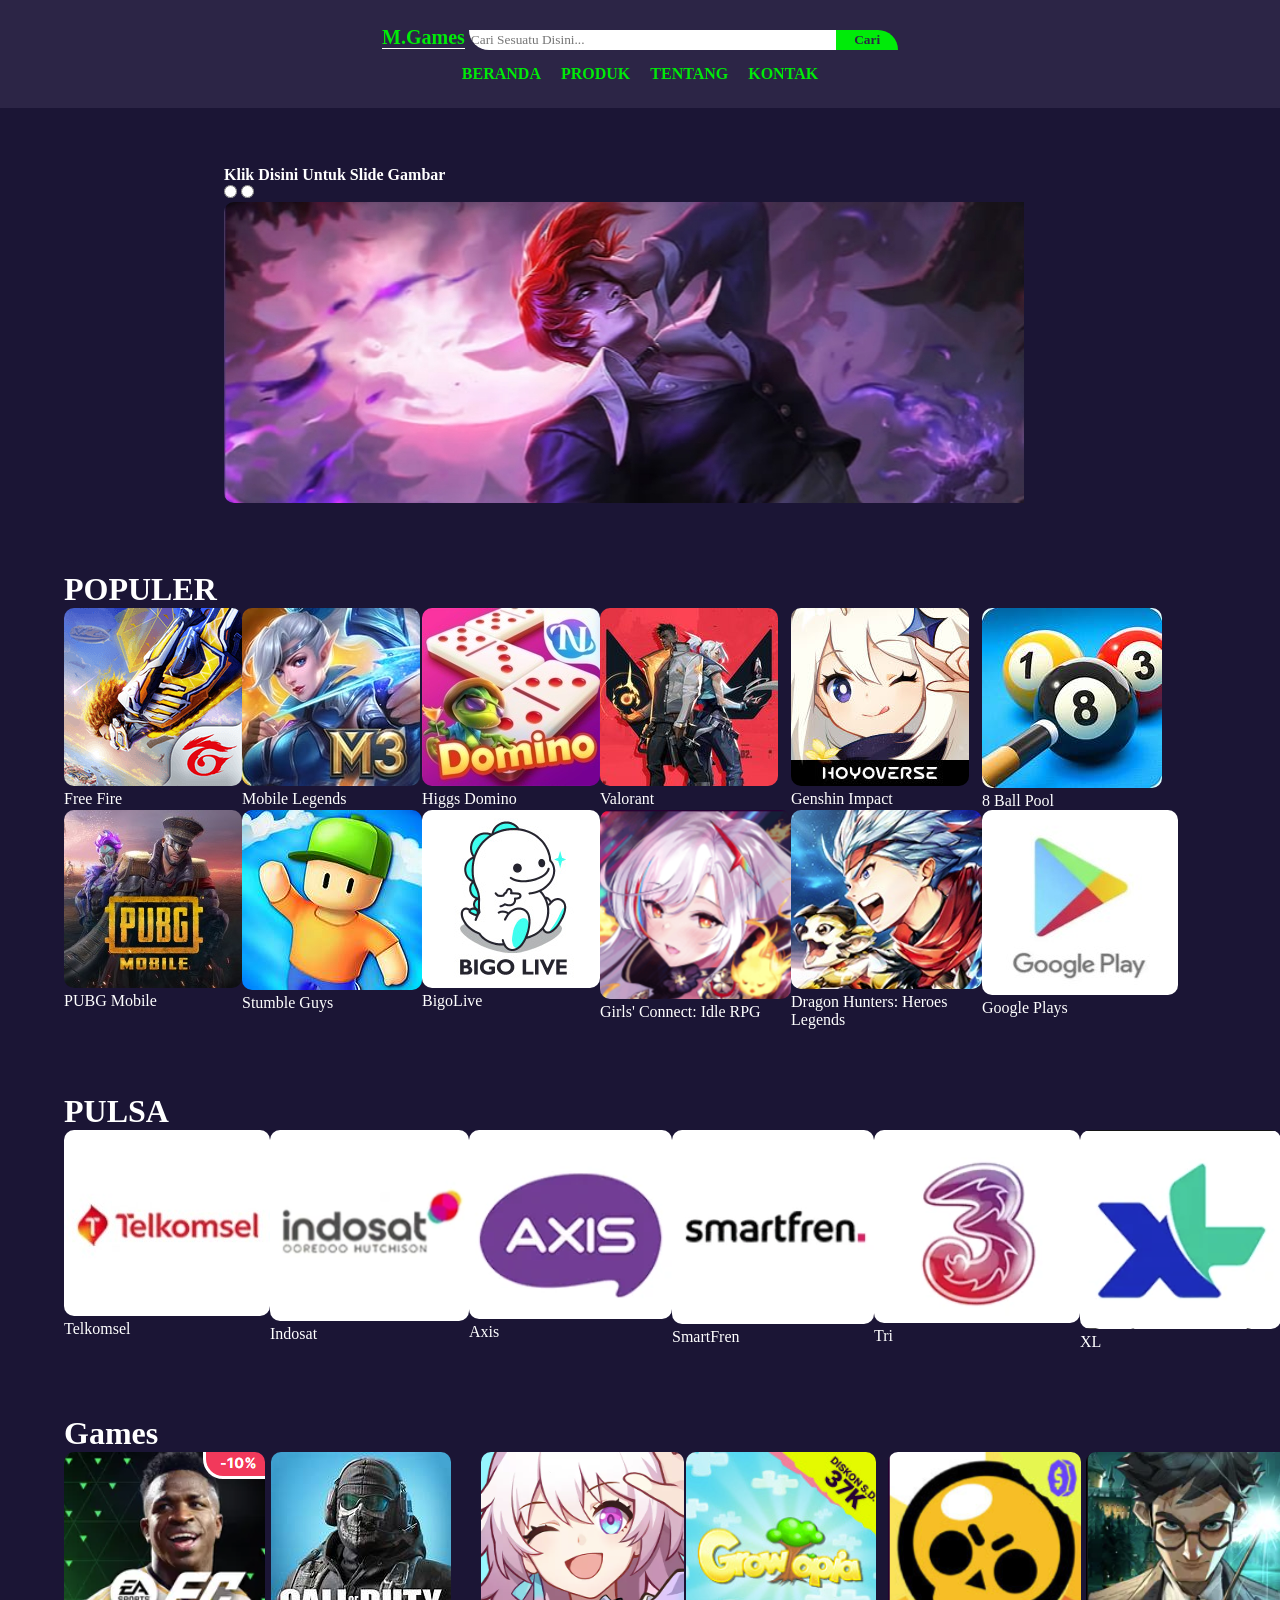
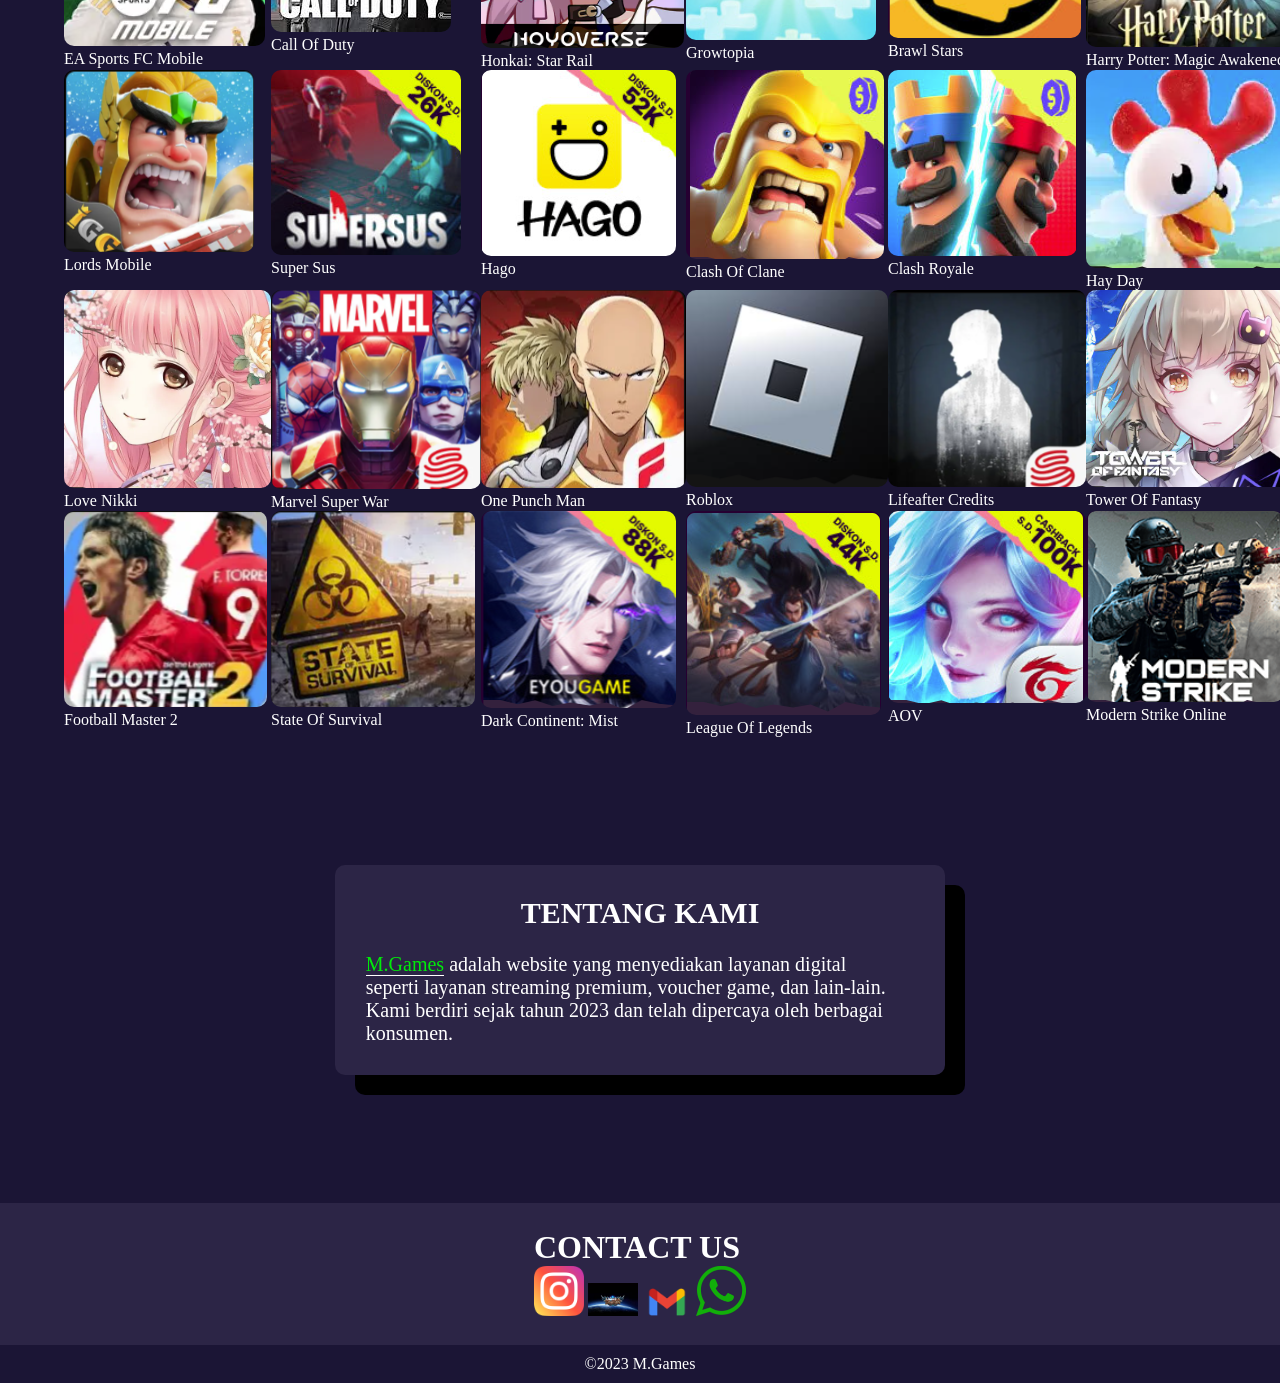
<file: index.html>
<!DOCTYPE html>
<html lang="en">
<head>
    <meta charset="UTF-8">
    <meta name="viewport" content="width=device-width, initial-scale=1.0">
    <title>M.Games</title>
    <link rel="icon" href="logo.png">
    <link rel="stylesheet" href="style.css">

</head> 
<body>
    <header>
        <a href="/" class="title">M.Games</a>
        <input type="search" name="" id="" class="input-search" placeholder="Cari Sesuatu Disini..."> 
        <button type="submit" class="input-submit">Cari</button>
        <nav>
            <ul>
                <li><a href="#home">BERANDA</a></li>
                <li><a href="#populer">PRODUK</a></li>
                <li><a href="#tentang">TENTANG</a></li>
                <li><a href="#">KONTAK</a></li>
            </ul>
        </nav>
    </header>

    <div id="home" class="slider">
        <h4>Klik Disini Untuk Slide Gambar</h4>
        <input type="radio" name="choose" id="" class="choose_1">
        <input type="radio" name="choose" id="" class="choose_2">
        <div class="slides">
            <a href="https://instagram.com/M.games11" target="_blank" rel="noopener noreferrer" class="slide s1">
                <img src="slide-1.jpg" alt="" >
            </a>
            <a href="https://wa.me/6287763771844" target="_blank" rel="noopener noreferrer" class="slide">
                <img src="slide-2.jpg" alt="" >
            </a> 
        </div>
    </div>
    
    <h1 class="title-p">POPULER</h1>
    <section id="populer" class="populer">
        <div class="ff">
            <div class="link">
                <a href="#harga-ff">
                        <img src="ff.png" alt="">
                        <div class="judul-produk">Free Fire</div>
                </a>
            </div>
            <div class="overlay" id="harga-ff">
                <div class="popup">
                    <h2>HARGA FREE FIRE</h2>
                    <a class="close" href="#populer">&times;</a>
                    <br>
                    <div class="content">
                        <h2>PESAN MELALUI WA</h2>
   

                        <a class="pesan" href="https://wa.me/6287763771844" 
                        target="_blank" 
                        rel="noopener noreferrer"><img src="whatsapp.png" alt="">Pesan Sekarang</a>
                    </div>
                </div>
            </div>
        </div>

        <div class="mlbb">
            <div class="link">
                <a href="#harga-mlbb">
                        <img src="mlbb.jpg" alt="">
                        <div class="judul-produk">Mobile Legends</div>
                </a>
            </div>
            <div class="overlay" id="harga-mlbb">
                <div class="popup">
                    <h2>HARGA MOBILE LEGENDS</h2>
                    <a class="close" href="#populer">&times;</a>
                    <br>
                    <div class="content">
                        <h2>PESAN MELALUI WA</h2>


                        <a class="pesan" href="https://wa.me/6287763771844" 
                        target="_blank" 
                        rel="noopener noreferrer"><img src="whatsapp.png" alt="">Pesan Sekarang</a>
                    </div>
                </div>
            </div>
        </div>

        <div class="hdi">
            <div class="link">
                <a href="#harga-hdi">
                        <img src="higgs_domino.jpg" alt="">
                        <div class="judul-produk">Higgs Domino</div>
                </a>
            </div>
            <div class="overlay" id="harga-hdi">
                <div class="popup">
                    <h2>HARGA HIGHS DOMINO</h2>
                    <a class="close" href="#populer">&times;</a>
                    <br>
                    <div class="content">




                        <h2>Maaf, Sedang Tidak Tersedia !!</h2>


                       


                        <a class="pesan" href="https://wa.me/6287763771844" 
                        target="_blank" 
                        rel="noopener noreferrer"><img src="whatsapp.png" alt="">Pesan Sekarang</a>
                    </div>
                </div>
            </div>
        </div>

        <div class="Valo">
            <div class="link">
                <a href="#harga-Valo">
                        <img src="valorant.jpg" alt="">
                        <div class="judul-produk">Valorant</div>
                </a>
            </div>
            <div class="overlay" id="harga-Valo">
                <div class="popup">
                    <h2>HARGA VALORANT</h2>
                    <a class="close" href="#populer">&times;</a>
                    <br>
                    <div class="content">
                        <h2>PESAN MELALUI WA</h2>


                        <a class="pesan" href="https://wa.me/6287763771844" 
                        target="_blank" 
                        rel="noopener noreferrer"><img src="whatsapp.png" alt="">Pesan Sekarang</a>
                    </div>
                </div>
            </div>
        </div>

        <div class="GI">
            <div class="link">
                <a href="#harga-GI">
                        <img src="GenshinImpact.jpg" alt="">
                        <div class="judul-produk">Genshin Impact</div>
                </a>
            </div>
            <div class="overlay" id="harga-GI">
                <div class="popup">
                    <h2>HARGA GENSHIN IMPACT</h2>
                    <a class="close" href="#populer">&times;</a>
                    <br>
                    <div class="content">
                        <h2>PESAN MELALUI WA</h2>



                        <a class="pesan" href="https://wa.me/6287763771844" 
                        target="_blank" 
                        rel="noopener noreferrer"><img src="whatsapp.png" alt="">Pesan Sekarang</a>
                    </div>
                </div>
            </div>
        </div>

            <div class="pool">
                <div class="link">
                    <a href="#harga-pool">
                            <img src="pool.jpg" alt="">
                            <div class="judul-produk">8 Ball Pool</div>
                    </a>
                </div>
                <div class="overlay" id="harga-pool">
                    <div class="popup">
                        <h2>HARGA 8 BALL POOL</h2>
                        <a class="close" href="#populer">&times;</a>
                        <br>
                        <div class="content">
                            <h2>PESAN MELALUI WA</h2>
                        

                            

                            <a class="pesan" href="https://wa.me/6287763771844" 
                            target="_blank" 
                            rel="noopener noreferrer"><img src="whatsapp.png" alt="">Pesan Sekarang</a>
                        </div>
                    </div>
                </div>
            </div>

            <div class="pubg">
                <div class="link">
                    <a href="#harga-pubg">
                            <img src="pubgm.jpg" alt="">
                            <div class="judul-produk">PUBG Mobile</div>
                    </a>
                </div>
                <div class="overlay" id="harga-pool">
                    <div class="popup">
                        <h2>HARGA PUBG MOBILE</h2>
                        <a class="close" href="#populer">&times;</a>
                        <br>
                        <div class="content">
                            <h2>PESAN MELALUI WA</h2>
                        

                            

                            <a class="pesan" href="https://wa.me/6287763771844" 
                            target="_blank" 
                            rel="noopener noreferrer"><img src="whatsapp.png" alt="">Pesan Sekarang</a>
                        </div>
                    </div>
                </div>
            </div>
            
            <div class="SG">
                <div class="link">
                    <a href="#harga-SG">
                            <img src="Stumble.jpg" alt="">
                            <div class="judul-produk">Stumble Guys</div>
                    </a>
                </div>
                <div class="overlay" id="harga-pool">
                    <div class="popup">
                        <h2>HARGA STUMBLE GUYS</h2>
                        <a class="close" href="#populer">&times;</a>
                        <br>
                        <div class="content">
                            <h2>PESAN MELALUI WA</h2>
                        

                            

                            <a class="pesan" href="https://wa.me/6287763771844" 
                            target="_blank" 
                            rel="noopener noreferrer"><img src="whatsapp.png" alt="">Pesan Sekarang</a>
                        </div>
                    </div>
                </div>
            </div>

            <div class="BL">
                <div class="link">
                    <a href="#harga-BL">
                            <img src="bigo.jpg" alt="">
                            <div class="judul-produk">BigoLive</div>
                    </a>
                </div>
                <div class="overlay" id="harga-ndst">
                    <div class="popup">
                        <h2>HARGA BIGOLIVE</h2>
                        <a class="close" href="#populer">&times;</a>
                        <br>
                        <div class="content">
                            <h2>PESAN MELALUI WA</h2>
                        
    
                            
    
                            <a class="pesan" href="https://wa.me/6287763771844" 
                            target="_blank" 
                            rel="noopener noreferrer"><img src="whatsapp.png" alt="">Pesan Sekarang</a>
                        </div>
                    </div>
                </div>
            </div>
            
            <div class="gc">
                <div class="link">
                    <a href="#harga-gc">
                            <img src="girls.jpg.png" alt="">
                            <div class="judul-produk">Girls' Connect: Idle RPG</div>
                    </a>
                </div>
                <div class="overlay" id="harga-gc">
                    <div class="popup">
                        <h2>HARGA GIRLS' CONNECT: IDLE RPG</h2>
                        <a class="close" href="#populer">&times;</a>
                        <br>
                        <div class="content">
                            <h2>PESAN MELALUI WA</h2>
                        
    
                            
    
                            <a class="pesan" href="https://wa.me/6287763771844" 
                            target="_blank" 
                            rel="noopener noreferrer"><img src="whatsapp.png" alt="">Pesan Sekarang</a>
                        </div>
                    </div>
                </div>
            </div>

            <div class="DG">
                <div class="link">
                    <a href="#harga-DG">
                            <img src="DG.png" alt="">
                            <div class="judul-produk">Dragon Hunters: Heroes Legends</div>
                    </a>
                </div>
                <div class="overlay" id="harga-DG">
                    <div class="popup">
                        <h2>HARGA DRAGON HUNTER: HEROES LEGENDS</h2>
                        <a class="close" href="#populer">&times;</a>
                        <br>
                        <div class="content">
                            <h2>PESAN MELALUI WA</h2>
                        
    
                            
    
                            <a class="pesan" href="https://wa.me/6287763771844" 
                            target="_blank" 
                            rel="noopener noreferrer"><img src="whatsapp.png" alt="">Pesan Sekarang</a>
                        </div>
                    </div>
                </div>
            </div>

            <div class="gp">
                <div class="link">
                    <a href="#harga-gp">
                            <img src="gp.jpg" alt="">
                            <div class="judul-produk">Google Plays</div>
                    </a>
                </div>
                <div class="overlay" id="harga-gp">
                    <div class="popup">
                        <h2>HARGA GOOGLE PLAYS</h2>
                        <a class="close" href="#populer">&times;</a>
                        <br>
                        <div class="content">
                            <h2>PESAN MELALUI WA</h2>
                        
    
                            
    
                            <a class="pesan" href="https://wa.me/6287763771844" 
                            target="_blank" 
                            rel="noopener noreferrer"><img src="whatsapp.png" alt="">Pesan Sekarang</a>
                        </div>
                    </div>
                </div>
            </div>
        </div>
    </section>





    <h1 class="title-p">PULSA</h1>
    <section id="pulsa" class="pulsa">
        <div class="tlkm">
            <div class="link">
                <a href="#harga-tlkm">
                        <img src="Telkom.jpg">
                        <div class="judul-produk">Telkomsel</div>
                </a>
            </div>
            <div class="overlay" id="harga-tlkm">
                <div class="popup">
                    <h2>HARGA Telkomsel</h2>
                    <a class="close" href="#populer">&times;</a>
                    <br>
                    <div class="content">
                        <h2>PESAN MELALUI WA</h2>
                    

                        

                        <a class="pesan" href="https://wa.me/6287763771844" 
                        target="_blank" 
                        rel="noopener noreferrer"><img src="whatsapp.png" alt="">Pesan Sekarang</a>
                    </div>
                </div>
            </div>
        </div>

        <div class="ndst">
            <div class="link">
                <a href="#harga-ndst">
                        <img src="indosat.png" alt="">
                        <div class="judul-produk">Indosat</div>
                </a>
            </div>
            <div class="overlay" id="harga-ndst">
                <div class="popup">
                    <h2>HARGA INDOSAT</h2>
                    <a class="close" href="#populer">&times;</a>
                    <br>
                    <div class="content">
                        <h2>PESAN MELALUI WA</h2>
                    

                        

                        <a class="pesan" href="https://wa.me/6287763771844" 
                        target="_blank" 
                        rel="noopener noreferrer"><img src="whatsapp.png" alt="">Pesan Sekarang</a>
                    </div>
                </div>
            </div>
        </div>

        <div class="ax">
            <div class="link">
                <a href="#harga-ax">
                        <img src="ax.png" alt="">
                        <div class="judul-produk">Axis</div>
                </a>
            </div>
            <div class="overlay" id="harga-ax">
                <div class="popup">
                    <h2>HARGA AXIS</h2>
                    <a class="close" href="#populer">&times;</a>
                    <br>
                    <div class="content">
                        <h2>PESAN MELALUI WA</h2>
                    

                        

                        <a class="pesan" href="https://wa.me/6287763771844" 
                        target="_blank" 
                        rel="noopener noreferrer"><img src="whatsapp.png" alt="">Pesan Sekarang</a>
                    </div>z
                </div>
            </div>
        </div>

        <div class="smrt">
            <div class="link">
                <a href="#harga-smrt">
                        <img src="smrt.png" alt="">
                        <div class="judul-produk">SmartFren</div>
                </a>
            </div>
            <div class="overlay" id="harga-smrt">
                <div class="popup">
                    <h2>HARGA INDOSAT</h2>
                    <a class="close" href="#populer">&times;</a>
                    <br>
                    <div class="content">
                        <h2>PESAN MELALUI WA</h2>
                    

                        

                        <a class="pesan" href="https://wa.me/6287763771844" 
                        target="_blank" 
                        rel="noopener noreferrer"><img src="whatsapp.png" alt="">Pesan Sekarang</a>
                    </div>
                </div>
            </div>
        </div>

        <div class="tr">
            <div class="link">
                <a href="#harga-tr">
                        <img src="tr.png" alt="">
                        <div class="judul-produk">Tri</div>
                </a>
            </div>
            <div class="overlay" id="harga-tr">
                <div class="popup">
                    <h2>HARGA TRI</h2>
                    <a class="close" href="#populer">&times;</a>
                    <br>
                    <div class="content">
                        <h2>PESAN MELALUI WA</h2>
                    

                        

                        <a class="pesan" href="https://wa.me/6287763771844" 
                        target="_blank" 
                        rel="noopener noreferrer"><img src="whatsapp.png" alt="">Pesan Sekarang</a>
                    </div>
                </div>
            </div>
        </div>

        <div class="xl">
            <div class="link">
                <a href="#harga-xl">
                        <img src="xl.png" alt="">
                        <div class="judul-produk">XL</div>
                </a>
            </div>
            <div class="overlay" id="harga-xl">
                <div class="popup">
                    <h2>HARGA XL</h2>
                    <a class="close" href="#populer">&times;</a>
                    <br>
                    <div class="content">
                        <h2>PESAN MELALUI WA</h2>
                    

                        

                        <a class="pesan" href="https://wa.me/6287763771844" 
                        target="_blank" 
                        rel="noopener noreferrer"><img src="whatsapp.png" alt="">Pesan Sekarang</a>
                    </div>
                </div>
            </div>
        </div>
    </div>
</section> 




<h1 class="title-p">Games</h1>
    <section id="gms" class="gms">
        <div class="EA">
            <div class="link">
                <a href="#harga-EA">
                        <img src="EA.png">
                        <div class="judul-produk">EA Sports FC Mobile</div>
                </a>
            </div>
            <div class="overlay" id="harga-EA">
                <div class="popup">
                    <h2>HARGA EA SPORTS FC MOBILE</h2>
                    <a class="close" href="#populer">&times;</a>
                    <br>
                    <div class="content">
                        <h2>PESAN MELALUI WA</h2>
                    

                        

                        <a class="pesan" href="https://wa.me/6287763771844" 
                        target="_blank" 
                        rel="noopener noreferrer"><img src="whatsapp.png" alt="">Pesan Sekarang</a>
                    </div>
                </div>
            </div>
        </div>

        <div class="cd">
            <div class="link">
                <a href="#harga-cd">
                        <img src="COD.png">
                        <div class="judul-produk">Call Of Duty</div>
                </a>
            </div>
            <div class="overlay" id="harga-cd">
                <div class="popup">
                    <h2>HARGA CALL OF DUTY</h2>
                    <a class="close" href="#populer">&times;</a>
                    <br>
                    <div class="content">
                        <h2>PESAN MELALUI WA</h2>
                    

                        

                        <a class="pesan" href="https://wa.me/6287763771844" 
                        target="_blank" 
                        rel="noopener noreferrer"><img src="whatsapp.png" alt="">Pesan Sekarang</a>
                    </div>
                </div>
            </div>
        </div>

        <div class="hnki">
            <div class="link">
                <a href="#harga-hnki">
                        <img src="hnkai.png">
                        <div class="judul-produk">Honkai: Star Rail</div>
                </a>
            </div>
            <div class="overlay" id="harga-hnki">
                <div class="popup">
                    <h2>HARGA HONKAI: STAR RAIL</h2>
                    <a class="close" href="#populer">&times;</a>
                    <br>
                    <div class="content">
                        <h2>PESAN MELALUI WA</h2>
                    

                        

                        <a class="pesan" href="https://wa.me/6287763771844" 
                        target="_blank" 
                        rel="noopener noreferrer"><img src="whatsapp.png" alt="">Pesan Sekarang</a>
                    </div>
                </div>
            </div>
        </div>

        <div class="gt">
            <div class="link">
                <a href="#harga-gt">
                        <img src="gt.png">
                        <div class="judul-produk">Growtopia</div>
                </a>
            </div>
            <div class="overlay" id="harga-gt">
                <div class="popup">
                    <h2>HARGA GROWTOPIA</h2>
                    <a class="close" href="#populer">&times;</a>
                    <br>
                    <div class="content">
                        <h2>PESAN MELALUI WA</h2>
                    

                        

                        <a class="pesan" href="https://wa.me/6287763771844" 
                        target="_blank" 
                        rel="noopener noreferrer"><img src="whatsapp.png" alt="">Pesan Sekarang</a>
                    </div>
                </div>
            </div>
        </div>

        <div class="bs">
            <div class="link">
                <a href="#harga-bs">
                        <img src="bs.png">
                        <div class="judul-produk">Brawl Stars</div>
                </a>
            </div>
            <div class="overlay" id="harga-bs">
                <div class="popup">
                    <h2>HARGA BRAWL STARS</h2>
                    <a class="close" href="#populer">&times;</a>
                    <br>
                    <div class="content">
                        <h2>PESAN MELALUI WA</h2>
                    

                        

                        <a class="pesan" href="https://wa.me/6287763771844" 
                        target="_blank" 
                        rel="noopener noreferrer"><img src="whatsapp.png" alt="">Pesan Sekarang</a>
                    </div>
                </div>
            </div>
        </div>

        <div class="hp">
            <div class="link">
                <a href="#harga-hp">
                        <img src="hp.png">
                        <div class="judul-produk">Harry Potter: Magic Awakened</div>
                </a>
            </div>
            <div class="overlay" id="harga-tlkm">
                <div class="popup">
                    <h2>HARGA HARRY POTTER: MAGIC AWAKENED</h2>
                    <a class="close" href="#populer">&times;</a>
                    <br>
                    <div class="content">
                        <h2>PESAN MELALUI WA</h2>
                    

                        

                        <a class="pesan" href="https://wa.me/6287763771844" 
                        target="_blank" 
                        rel="noopener noreferrer"><img src="whatsapp.png" alt="">Pesan Sekarang</a>
                    </div>
                </div>
            </div>
        </div>

        <div class="lm">
            <div class="link">
                <a href="#harga-lm">
                        <img src="lm.png">
                        <div class="judul-produk">Lords Mobile</div>
                </a>
            </div>
            <div class="overlay" id="harga-lm">
                <div class="popup">
                    <h2>HARGA LORDS MOBILE</h2>
                    <a class="close" href="#populer">&times;</a>
                    <br>
                    <div class="content">
                        <h2>PESAN MELALUI WA</h2>
                    

                        

                        <a class="pesan" href="https://wa.me/6287763771844" 
                        target="_blank" 
                        rel="noopener noreferrer"><img src="whatsapp.png" alt="">Pesan Sekarang</a>
                    </div>
                </div>
            </div>
        </div>

        <div class="ss">
            <div class="link">
                <a href="#harga-ss">
                        <img src="ss.png">
                        <div class="judul-produk">Super Sus</div>
                </a>
            </div>
            <div class="overlay" id="harga-ss">
                <div class="popup">
                    <h2>HARGA SUPER SUS</h2>
                    <a class="close" href="#populer">&times;</a>
                    <br>
                    <div class="content">
                        <h2>PESAN MELALUI WA</h2>
                    

                        

                        <a class="pesan" href="https://wa.me/6287763771844" 
                        target="_blank" 
                        rel="noopener noreferrer"><img src="whatsapp.png" alt="">Pesan Sekarang</a>
                    </div>
                </div>
            </div>
        </div>

        <div class="hg">
            <div class="link">
                <a href="#harga-hg">
                        <img src="HG.png">
                        <div class="judul-produk">Hago</div>
                </a>
            </div>
            <div class="overlay" id="harga-hg">
                <div class="popup">
                    <h2>HARGA HAGO</h2>
                    <a class="close" href="#populer">&times;</a>
                    <br>
                    <div class="content">
                        <h2>PESAN MELALUI WA</h2>
                    

                        

                        <a class="pesan" href="https://wa.me/6287763771844" 
                        target="_blank" 
                        rel="noopener noreferrer"><img src="whatsapp.png" alt="">Pesan Sekarang</a>
                    </div>
                </div>
            </div>
        </div>

        <div class="coc">
            <div class="link">
                <a href="#harga-coc">
                        <img src="coc.png">
                        <div class="judul-produk">Clash Of Clane</div>
                </a>
            </div>
            <div class="overlay" id="harga-tlkm">
                <div class="popup">
                    <h2>HARGA CLASH OF CLANE</h2>
                    <a class="close" href="#populer">&times;</a>
                    <br>
                    <div class="content">
                        <h2>PESAN MELALUI WA</h2>
                    

                        

                        <a class="pesan" href="https://wa.me/6287763771844" 
                        target="_blank" 
                        rel="noopener noreferrer"><img src="whatsapp.png" alt="">Pesan Sekarang</a>
                    </div>
                </div>
            </div>
        </div>

        <div class="cr">
            <div class="link">
                <a href="#harga-cr">
                        <img src="cr.png">
                        <div class="judul-produk">Clash Royale</div>
                </a>
            </div>
            <div class="overlay" id="harga-tlkm">
                <div class="popup">
                    <h2>HARGA CLASH ROYALE</h2>
                    <a class="close" href="#populer">&times;</a>
                    <br>
                    <div class="content">
                        <h2>PESAN MELALUI WA</h2>
                    

                        

                        <a class="pesan" href="https://wa.me/6287763771844" 
                        target="_blank" 
                        rel="noopener noreferrer"><img src="whatsapp.png" alt="">Pesan Sekarang</a>
                    </div>
                </div>
            </div>
        </div>

        <div class="hd">
            <div class="link">
                <a href="#harga-hd">
                        <img src="hd.png">
                        <div class="judul-produk">Hay Day</div>
                </a>
            </div>
            <div class="overlay" id="harga-hd">
                <div class="popup">
                    <h2>HARGA HAY DAY</h2>
                    <a class="close" href="#populer">&times;</a>
                    <br>
                    <div class="content">
                        <h2>PESAN MELALUI WA</h2>
                    

                        

                        <a class="pesan" href="https://wa.me/6287763771844" 
                        target="_blank" 
                        rel="noopener noreferrer"><img src="whatsapp.png" alt="">Pesan Sekarang</a>
                    </div>
                </div>
            </div>
        </div>

        <div class="ln">
            <div class="link">
                <a href="#harga-ln">
                        <img src="ln.png">
                        <div class="judul-produk">Love Nikki</div>
                </a>
            </div>
            <div class="overlay" id="harga-ln">
                <div class="popup">
                    <h2>HARGA LOVE NIKKI</h2>
                    <a class="close" href="#populer">&times;</a>
                    <br>
                    <div class="content">
                        <h2>PESAN MELALUI WA</h2>
                    

                        

                        <a class="pesan" href="https://wa.me/6287763771844" 
                        target="_blank" 
                        rel="noopener noreferrer"><img src="whatsapp.png" alt="">Pesan Sekarang</a>
                    </div>
                </div>
            </div>
        </div>

        <div class="msw">
            <div class="link">
                <a href="#harga-msw">
                        <img src="TM.png">
                        <div class="judul-produk">Marvel Super War</div>
                </a>
            </div>
            <div class="overlay" id="harga-msw">
                <div class="popup">
                    <h2>HARGA MARVEL SUPER WAR</h2>
                    <a class="close" href="#populer">&times;</a>
                    <br>
                    <div class="content">
                        <h2>PESAN MELALUI WA</h2>
                    

                        

                        <a class="pesan" href="https://wa.me/6287763771844" 
                        target="_blank" 
                        rel="noopener noreferrer"><img src="whatsapp.png" alt="">Pesan Sekarang</a>
                    </div>
                </div>
            </div>
        </div>

        <div class="opm">
            <div class="link">
                <a href="#harga-opm">
                        <img src="opm.png">
                        <div class="judul-produk">One Punch Man</div>
                </a>
            </div>
            <div class="overlay" id="harga-opm">
                <div class="popup">
                    <h2>HARGA ONE PUNCH MAN</h2>
                    <a class="close" href="#populer">&times;</a>
                    <br>
                    <div class="content">
                        <h2>PESAN MELALUI WA</h2>
                    

                        

                        <a class="pesan" href="https://wa.me/6287763771844" 
                        target="_blank" 
                        rel="noopener noreferrer"><img src="whatsapp.png" alt="">Pesan Sekarang</a>
                    </div>
                </div>
            </div>
        </div>

        <div class="rblx">
            <div class="link">
                <a href="#harga-rblx">
                        <img src="rblx.png">
                        <div class="judul-produk">Roblox</div>
                </a>
            </div>
            <div class="overlay" id="harga-rblx">
                <div class="popup">rlbx
                    <h2>HARGA ROBLOX</h2>
                    <a class="close" href="#populer">&times;</a>
                    <br>
                    <div class="content">
                        <h2>PESAN MELALUI WA</h2>
                    

                        

                        <a class="pesan" href="https://wa.me/6287763771844" 
                        target="_blank" 
                        rel="noopener noreferrer"><img src="whatsapp.png" alt="">Pesan Sekarang</a>
                    </div>
                </div>
            </div>
        </div>

        <div class="lc">
            <div class="link">
                <a href="#harga-lc">
                        <img src="lc.png">
                        <div class="judul-produk">Lifeafter Credits</div>
                </a>
            </div>
            <div class="overlay" id="harga-lc">
                <div class="popup">
                    <h2>HARGA LIFEAFTER CREDITS</h2>
                    <a class="close" href="#populer">&times;</a>
                    <br>
                    <div class="content">
                        <h2>PESAN MELALUI WA</h2>
                    

                        

                        <a class="pesan" href="https://wa.me/6287763771844" 
                        target="_blank" 
                        rel="noopener noreferrer"><img src="whatsapp.png" alt="">Pesan Sekarang</a>
                    </div>
                </div>
            </div>
        </div>

        <div class="tof">
            <div class="link">
                <a href="#harga-tof">
                        <img src="tof.png">
                        <div class="judul-produk">Tower Of Fantasy</div>
                </a>
            </div>
            <div class="overlay" id="harga-tof">
                <div class="popup">
                    <h2>HARGA TOWER OF FANTASY</h2>
                    <a class="close" href="#populer">&times;</a>
                    <br>
                    <div class="content">
                        <h2>PESAN MELALUI WA</h2>
                    

                        

                        <a class="pesan" href="https://wa.me/6287763771844" 
                        target="_blank" 
                        rel="noopener noreferrer"><img src="whatsapp.png" alt="">Pesan Sekarang</a>
                    </div>
                </div>
            </div>
        </div>

        <div class="fm">
            <div class="link">
                <a href="#harga-fm">
                        <img src="fm.png">
                        <div class="judul-produk">Football Master 2</div>
                </a>
            </div>
            <div class="overlay" id="harga-fm">
                <div class="popup">
                    <h2>HARGA FOOTBALL MASTER 2</h2>
                    <a class="close" href="#populer">&times;</a>
                    <br>
                    <div class="content">
                        <h2>PESAN MELALUI WA</h2>
                    

                        

                        <a class="pesan" href="https://wa.me/6287763771844" 
                        target="_blank" 
                        rel="noopener noreferrer"><img src="whatsapp.png" alt="">Pesan Sekarang</a>
                    </div>
                </div>
            </div>
        </div>

        <div class="sos">
            <div class="link">
                <a href="#harga-sos">
                        <img src="sos.png">
                        <div class="judul-produk">State Of Survival</div>
                </a>
            </div>
            <div class="overlay" id="harga-sos">
                <div class="popup">
                    <h2>HARGA STATE OF SURVIVAL</h2>
                    <a class="close" href="#populer">&times;</a>
                    <br>
                    <div class="content">
                        <h2>PESAN MELALUI WA</h2>
                    

                        

                        <a class="pesan" href="https://wa.me/6287763771844" 
                        target="_blank" 
                        rel="noopener noreferrer"><img src="whatsapp.png" alt="">Pesan Sekarang</a>
                    </div>
                </div>
            </div>
        </div>

        <div class="dc">
            <div class="link">
                <a href="#harga-dc">
                        <img src="dc.png">
                        <div class="judul-produk">Dark Continent: Mist</div>
                </a>
            </div>
            <div class="overlay" id="harga-dc">
                <div class="popup">
                    <h2>HARGA DARK CONTINENT: MIST</h2>
                    <a class="close" href="#populer">&times;</a>
                    <br>
                    <div class="content">
                        <h2>PESAN MELALUI WA</h2>
                    

                        

                        <a class="pesan" href="https://wa.me/6287763771844" 
                        target="_blank" 
                        rel="noopener noreferrer"><img src="whatsapp.png" alt="">Pesan Sekarang</a>
                    </div>
                </div>
            </div>
        </div>

        <div class="lol">
            <div class="link">
                <a href="#harga-lol">
                        <img src="lol.png">
                        <div class="judul-produk">League Of Legends</div>
                </a>
            </div>
            <div class="overlay" id="harga-lol">
                <div class="popup">
                    <h2>HARGA LEAGUE OF LEGENDS</h2>
                    <a class="close" href="#populer">&times;</a>
                    <br>
                    <div class="content">
                        <h2>PESAN MELALUI WA</h2>
                    

                        

                        <a class="pesan" href="https://wa.me/6287763771844" 
                        target="_blank" 
                        rel="noopener noreferrer"><img src="whatsapp.png" alt="">Pesan Sekarang</a>
                    </div>
                </div>
            </div>
        </div>

        <div class="aov">
            <div class="link">
                <a href="#harga-aov">
                        <img src="Aov.png">
                        <div class="judul-produk">AOV</div>
                </a>
            </div>
            <div class="overlay" id="harga-aov">
                <div class="popup">
                    <h2>HARGA AOV</h2>
                    <a class="close" href="#populer">&times;</a>
                    <br>
                    <div class="content">
                        <h2>PESAN MELALUI WA</h2>
                    

                        

                        <a class="pesan" href="https://wa.me/6287763771844" 
                        target="_blank" 
                        rel="noopener noreferrer"><img src="whatsapp.png" alt="">Pesan Sekarang</a>
                    </div>
                </div>
            </div>
        </div>

        <div class="ms">
            <div class="link">
                <a href="#harga-ms">
                        <img src="ms.png">
                        <div class="judul-produk">Modern Strike Online</div>
                </a>
            </div>
            <div class="overlay" id="harga-ms">
                <div class="popup">
                    <h2>HARGA MODERN STRIKE Online</h2>
                    <a class="close" href="#populer">&times;</a>
                    <br>
                    <div class="content">
                        <h2>PESAN MELALUI WA</h2>
                    

                        

                        <a class="pesan" href="https://wa.me/6287763771844" 
                        target="_blank" 
                        rel="noopener noreferrer"><img src="whatsapp.png" alt="">Pesan Sekarang</a>
                    </div>
                </div>
            </div>
        </div>
    </div>
</section> 





    






    
    <section class="tentang" id="tentang">
        <div class="card">
            <h1>TENTANG KAMI</h1>
            <br>
            <p>
                <a href="" class="title">M.Games</a> adalah website yang menyediakan layanan digital 
                <br>
                seperti layanan streaming premium, voucher game, dan lain-lain.
                <br>
                Kami berdiri sejak tahun 2023 dan telah dipercaya oleh berbagai konsumen.
            </p>
        </div>
    </section>
     
    <footer>
        <div class="sosmed">
            <h1>CONTACT US</h1>
            <a href="https://instagram.com/m.games11" target="_blank" rel="noopener noreferrer"><img src="ig.png" alt=""></a>
            <a href="https://chat.whatsapp.com/EN6QQjjIi9m4PJKzr2oeSh" target="_blank" rel="noopener noreferrer"><img src="ml.png" alt=""></a>
            <a href="http://gmail.me.m.gamestopup@gmail.com" target="_blank" rel="noopener noreferrer"><img src="gm.png" alt=""></a>
            <a href="http://wa.me/6287763771844" target="_blank" rel="noopener noreferrer"><img src="wa.png" alt=""></a>
        </div>
    </footer>
    <div id="copyright">
        &copy;2023 M.Games
    </div>
</body>
</html>
</file>
<file: style.css>
:root
{
    --blue : #2C2546;
    --dark-blue : #1B1535;
    --green : #00EB09;
    --white : #fff;  
}

*
{
    margin: 0;
    padding: 0;
    text-decoration: none;
    list-style-type: none;
    box-sizing: border-box;
    font-family: 'Tahoma';

}

body
{
    background-color: var(--dark-blue);
    color: var(--white);
}

header
{
    text-align: center;
    background-color: var(--blue);
    position: fixed; 
    width: 100%;
    font-weight: bold;
    padding: 2%;
    top: 0%;

}

.title
{
    color: var(--green);
    border-bottom: 1px solid var(--white);
    font-size: 15pt;
}

.input-search
{
    width: 30%;
    border: none;
    border-radius: 0 0 0 20px;
    padding: 2px;
}

.input-submit
{
    margin-left: -5px;
    border: none;
    border-radius: 0 20px 0 0;
    padding: 2px;
    background-color: var(--green);
    color: var(--blue);
    width: 5%;
    font-weight: bold;
}

nav
{
    margin-top: 15px;
}

nav ul
{
    display: flex;
    gap: 20px;
    justify-content: center;
}

nav ul li a
{
    color: var(--green);
}

nav ul li a:hover
{
    border-bottom: 3px solid var(--white);
}

.slider
{
    margin-top: 10%;
    display: block;
    margin-left: auto !important;
    margin-right: auto !important;
    width: 65%;
}

.slider h4
{
    margin-top: 20%;
}

.slides
{
    display: flex;
    width: 50rem;
    overflow: hidden;
}

.slides img 
{
    border-radius: 10px;
}

.slide
{
    width: 50rem;
    transition: .5s;
}

.choose_1:checked ~ .slides > .s1
{
    margin-left: -0rem;
}

.choose_2:checked ~ .slides > .s1
{
    margin-left: -50rem;
}

.overlay 
{
  position: fixed;
  top: 0;
  bottom: 0;
  left: 0;
  right: 0;
  background: rgba(0, 0, 0, 0.7);
  transition: opacity 500ms;
  visibility: hidden;
  opacity: 0;
}

.overlay:target 
{
    visibility: visible;
    opacity: 1;
}

.popup 
{
    margin: 10px auto;
    padding: 30px;
    background: var(--dark-blue);
    border-radius: 5px;
    width: 30%;
    position: relative;
    transition: all 5s ease-in-out;
}
  
.popup h2 {
    margin-top: 0;
    color: var(--white);
    font-family: Tahoma, Arial, sans-serif;
}

.popup .close {
    position: absolute;
    top: 20px;
    right: 30px;
    transition: all 200ms;
    font-size: 30px;
    font-weight: bold;
    text-decoration: none;
    color: #333;
}

.popup .close:hover 
{
    color: #06D85F;
}

.content 
{
    max-height: 30%;
    width: 50%;
}

.title-p
{
    margin-top: 5%;
    margin-left: 5%;
}

.populer
{
    display: grid;
    grid-template-columns: repeat(6,1fr);
    width: 80%;
    margin-left: 5%;
    margin-right: 5%;
}

.populer img
{
    border-radius: 10px;
}

.harga
{
    color: var(--green);
}

.link a
{
    color: var(--white);
}

.link a:hover
{
    color: var(--green);
}

.pesan
{
    background-color: var(--green);
    padding: 1.5%;
    border-radius: 10px;
}

.pesan:hover
{
    background-color: var(--white);
}

.pesan img
{
    width: 30px;
}

.tentang
{
    display: grid;
    justify-content: center;
    margin-top: 10%;
    font-size: 15pt;
}
 
.card
{
    background-color: var(--blue);
    padding: 5%;
    border-radius: 10px;
    box-shadow: 20px 20px black;
}
 
.card h1
{
    text-align: center;
}
 
html
{
    scroll-behavior: smooth;
}
 
 
footer
{
    display: grid;
    justify-content: center;
    background-color: var(--blue);
    margin-top: 10%;
    padding: 2%;
}
 
.sosmed img 
{
    width: 50px;
}
 
#copyright
{
    text-align: center;
    padding: 10px;
}

.pulsa
{
    display: grid;
    grid-template-columns: repeat(6,1fr);
    width: 80%;
    margin-left: 5%;
    margin-right: 5%;
}

.pulsa img
{
    border-radius: 10px;
}

.gms
{
    display: grid;
    grid-template-columns: repeat(6,1fr);
    width: 80%;
    margin-left: 5%;
    margin-right: 5%;
}

.gms img
{
    border-radius: 10px;
}



@media screen and (max-width: 600px) {

    nav ul li a
    {
        font-size: 11pt;
    }
    .slider
    {
        display: none;
    }

    .title-p
    {
        padding-top: 6rem;
        margin-left: 20px;
        font-size: 10pt;
    }

    .populer
    {
        display: grid;
        grid-template-columns: repeat(3,1fr);
    }

    .link img
    {
        width: 80%;
    }

    .tentang
    {
        width: 90%;
        padding-left: 2rem;
        font-size: 13pt;
    }

    .sosmed
    {
        font-size: 10pt;
        padding-left: 6rem;
    }

    .sosmed img
    {
        width: 50%;
    }

    .pesan
    {
    background-color: var(--green);
    padding: 1.5%;
    border-radius: 10px;
    }
}
</file>
